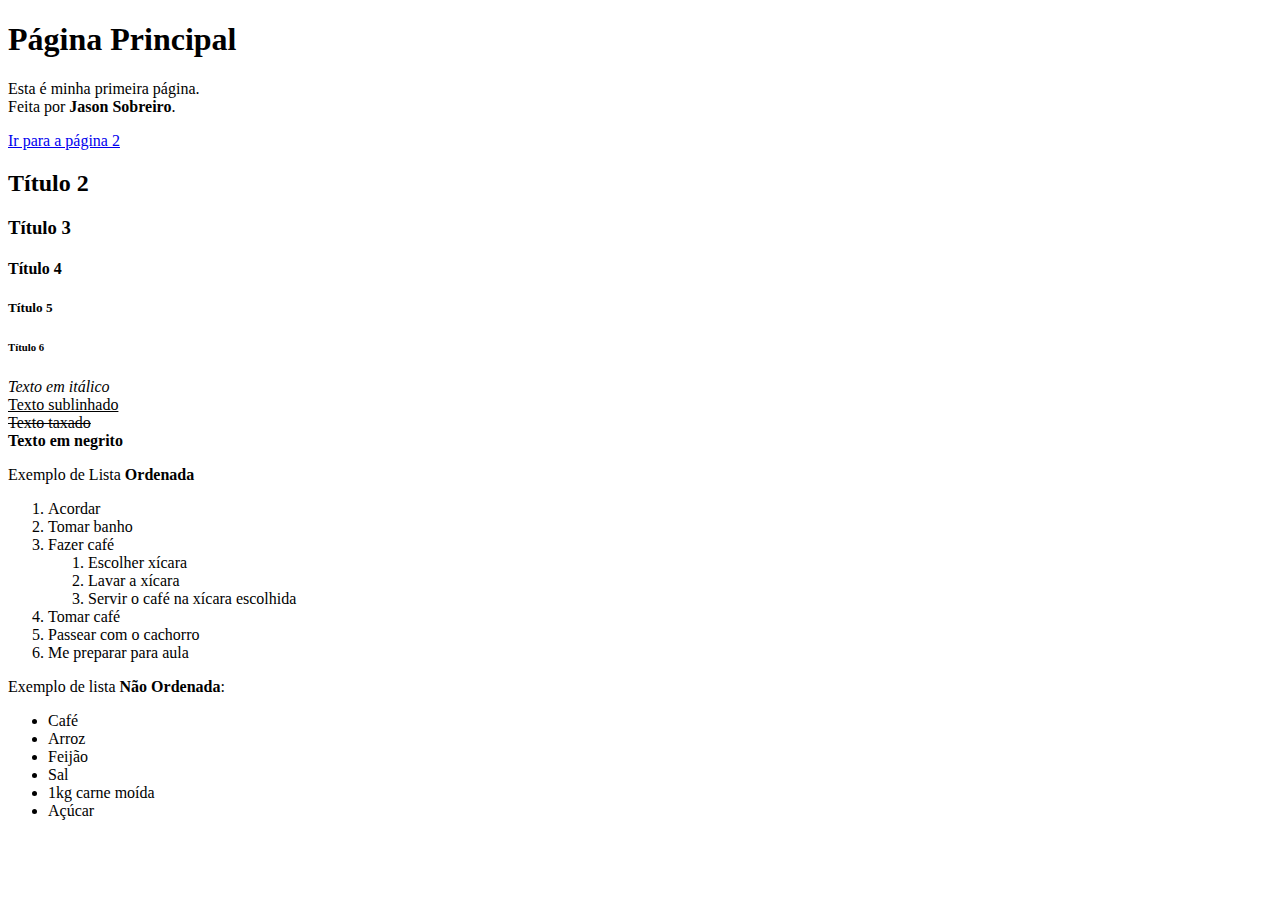
<file: ecoville/manha/aula01/index.html>
<!DOCTYPE html>
<html>
<head>
	<meta charset="utf-8">
	<title>Aula 01 - Página Principal</title>
</head>
<body>

	<h1>Página Principal</h1>

	<p>Esta é minha primeira página.<br> 	
	Feita por <b>Jason Sobreiro</b>.</p>

	<a href="hello.php">Ir para a página 2</a>

	<h2>Título 2</h2>
	<h3>Título 3</h3>
	<h4>Título 4</h4>
	<h5>Título 5</h5>
	<h6>Título 6</h6>

	<p>
		<i>Texto em itálico</i><br>
		<u>Texto sublinhado</u><br>
		<s>Texto taxado</s><br>
		<b>Texto em negrito</b>
	</p>

	<p>
		Exemplo de Lista <b>Ordenada</b>
		<ol>
			<li>Acordar</li>
			<li>Tomar banho</li>
			<li>Fazer café</li>
			<ol>
				<li>Escolher xícara</li>
				<li>Lavar a xícara</li>
				<li>Servir o café na xícara escolhida</li>
			</ol>
			<li>Tomar café</li>
			<li>Passear com o cachorro</li>
			<li>Me preparar para aula</li>			
		</ol>
	</p>

	<p>
		Exemplo de lista <b>Não Ordenada</b>:
		<ul>
			<li>Café</li>
			<li>Arroz</li>
			<li>Feijão</li>
			<li>Sal</li>
			<li>1kg carne moída</li>
			<li>Açúcar</li>
		</ul>
	</p>



</body>
</html>
</file>
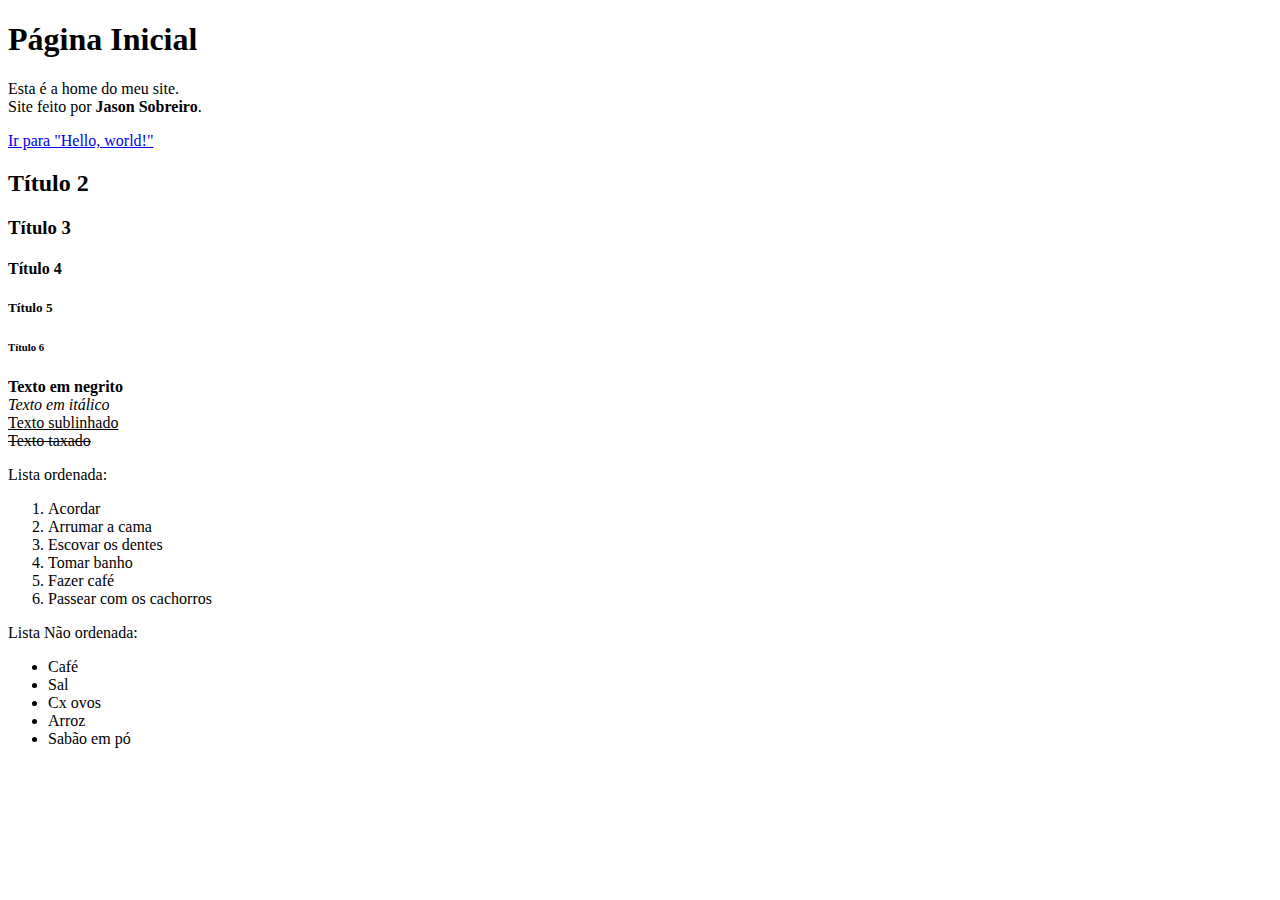
<file: ecoville/noite/aula01/index.html>
<!DOCTYPE html>
<html>
<head>
	<meta charset="utf-8">
	<title>Aula 01 - Página Inicial</title>
</head>
<body>

	<h1>Página Inicial</h1>

	<p>
		Esta é a home do meu site.<br>
		Site feito por <b>Jason Sobreiro</b>.
	</p>

	<p>
		<a href="hello.php">Ir para "Hello, world!"</a>
	</p>

	<h2>Título 2</h2>
	<h3>Título 3</h3>
	<h4>Título 4</h4>
	<h5>Título 5</h5>
	<h6>Título 6</h6>

	<p>
		<b>Texto em negrito</b><br>
		<i>Texto em itálico</i><br>
		<u>Texto sublinhado</u><br>
		<s>Texto taxado</s><br>
	</p>

	<p>
		Lista ordenada:
		<ol>
			<li>Acordar</li>
			<li>Arrumar a cama</li>
			<li>Escovar os dentes</li>
			<li>Tomar banho</li>
			<li>Fazer café</li>
			<li>Passear com os cachorros</li>
		</ol>
	</p>

	<p>
		Lista Não ordenada:
		<ul>
			<li>Café</li>
			<li>Sal</li>
			<li>Cx ovos</li>
			<li>Arroz</li>
			<li>Sabão em pó</li>				
		</ul>
	</p>


</body>
</html>
</file>
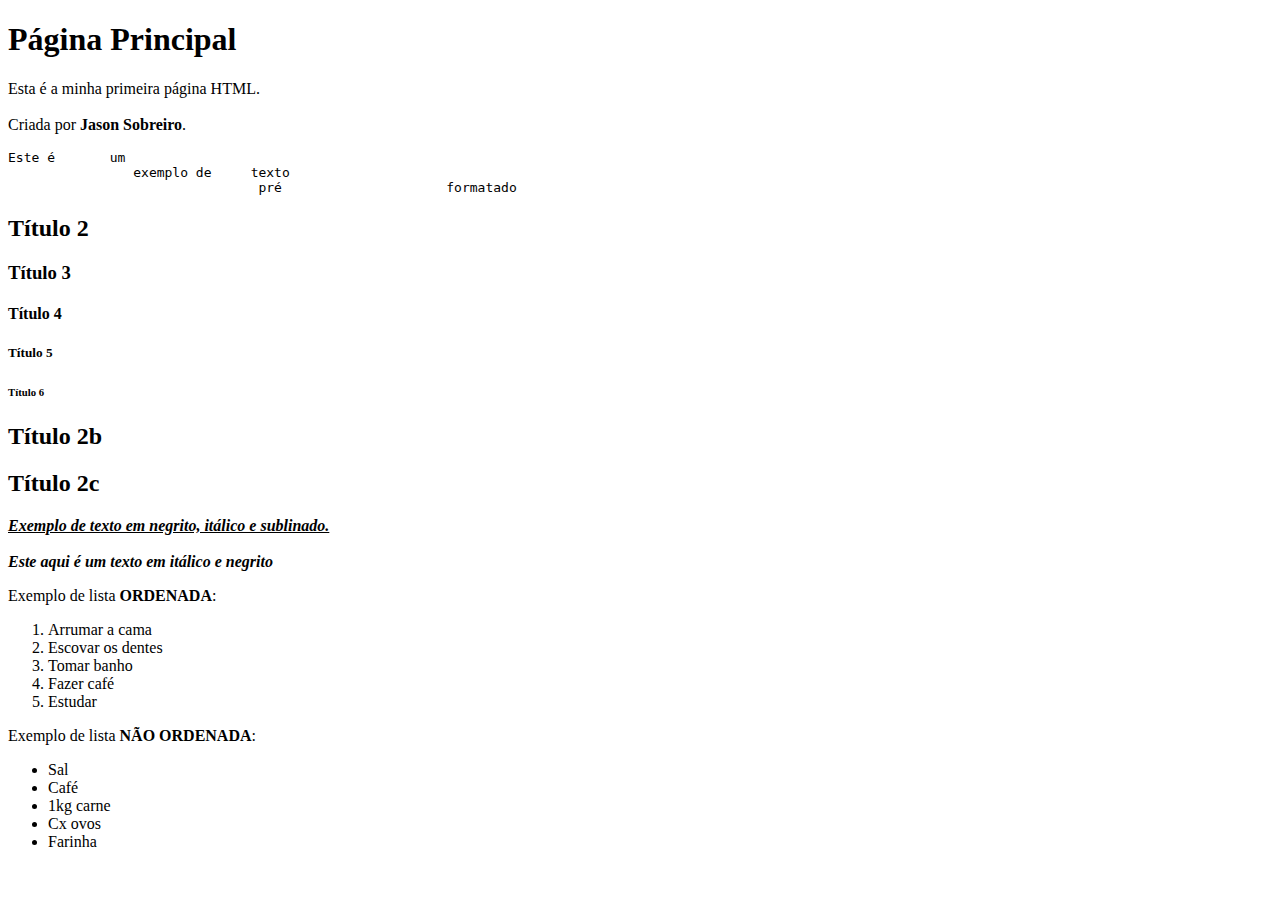
<file: osorio/quarta/aula01/index.html>
<!DOCTYPE html>
<html>
	<head>
		<meta charset="utf-8">
		<title>Aula 01 - Página Principal</title>
	</head>
	<body>

		<h1>Página Principal</h1>

		<p>
			Esta é a minha primeira página HTML.<br><br>
			Criada por <b>Jason Sobreiro</b>.
		</p> 

		<pre>Este é       um
		exemplo de     texto
				pré			formatado</pre>

		<h2>Título 2</h2>

		<h3>Título 3</h3>
		<h4>Título 4</h4>
		<h5>Título 5</h5>
		<h6>Título 6</h6>

		<h2>Título 2b</h2>
		<h2>Título 2c</h2>

		<b>
			<i>
				<u>
					Exemplo de texto em negrito, itálico e sublinado.
				</u>
				<br><br>
				Este aqui é um texto em itálico e negrito
			</i>
		</b>

		<p>
			Exemplo de lista <b>ORDENADA</b>:
			<ol>
				<li>Arrumar a cama</li>
				<li>Escovar os dentes</li>
				<li>Tomar banho</li>
				<li>Fazer café</li>
				<li>Estudar</li>			
			</ol>
		</p>

		<p>
			Exemplo de lista <b>NÃO ORDENADA</b>:			
			<ul>
				<li>Sal</li>
				<li>Café</li>
				<li>1kg carne</li>
				<li>Cx ovos</li>
				<li>Farinha</li>
			</ul>
		</p>

	</body>
</html>
</file>
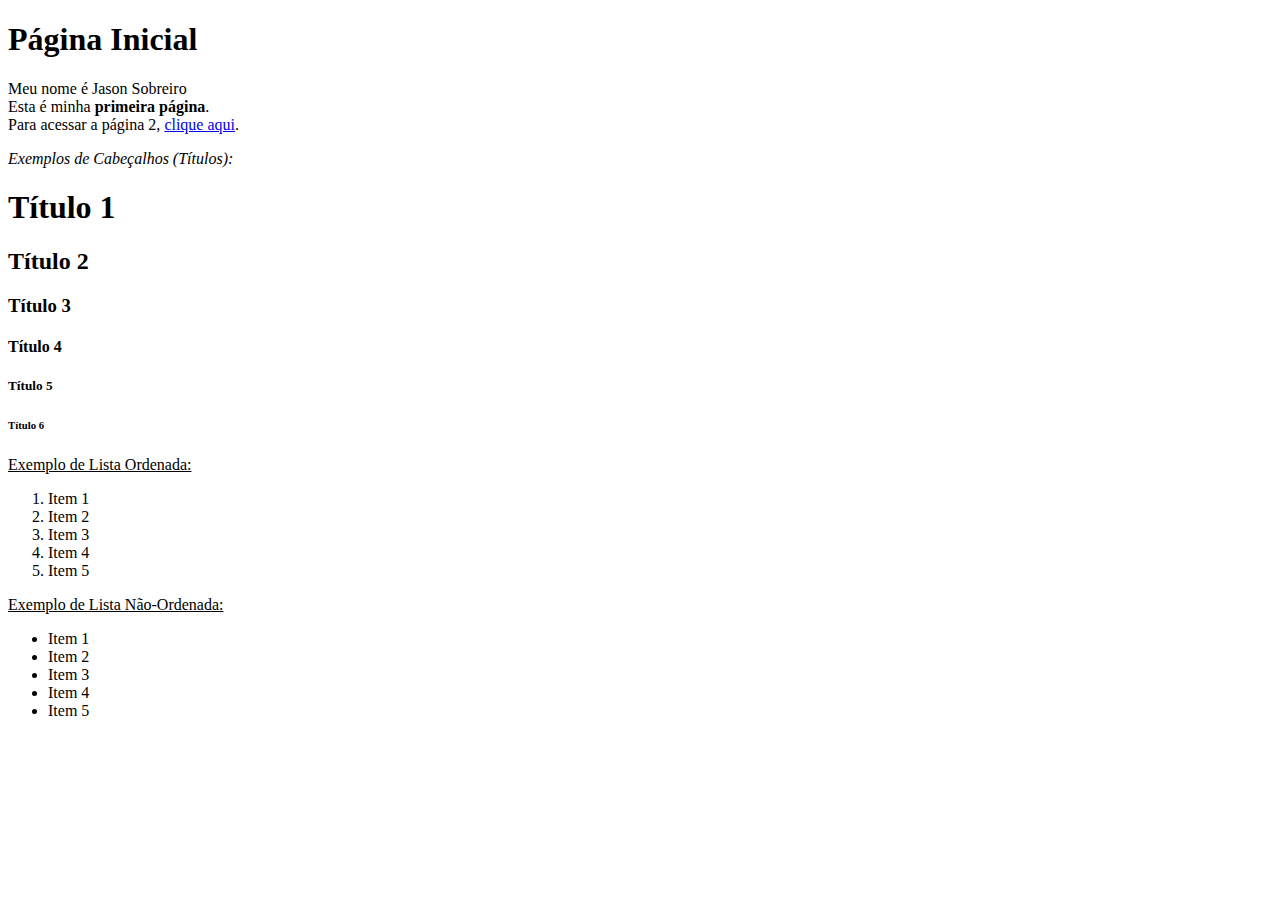
<file: osorio/segunda/aula01/index.html>
<!DOCTYPE html>
<html lang="pt-br">
<head>
	<meta charset="utf-8">
	<title>Aula 01 - Página Inicial</title>
</head>
<body>

	<!-- Este é um exemplo de comentário -->
	<h1>Página Inicial</h1>

	<p>
		Meu nome é Jason Sobreiro<br>
		Esta é minha <b>primeira página</b>.<br>
		Para acessar a página 2, <a href="pg2.php">clique aqui</a>.
	</p>

	<p><i>Exemplos de Cabeçalhos (Títulos):</i></p>

	<h1>Título 1</h1>
	<h2>Título 2</h2>
	<h3>Título 3</h3>
	<h4>Título 4</h4>
	<h5>Título 5</h5>
	<h6>Título 6</h6>

	<p><u>Exemplo de Lista Ordenada:</u></p>

	<ol>
		<li>Item 1</li>
		<li>Item 2</li>
		<li>Item 3</li>
		<li>Item 4</li>
		<li>Item 5</li>
	</ol>

	<p><u>Exemplo de Lista Não-Ordenada:</u></p>

	<ul>
		<li>Item 1</li>
		<li>Item 2</li>
		<li>Item 3</li>
		<li>Item 4</li>
		<li>Item 5</li>
	</ul>



</body>
</html>
</file>
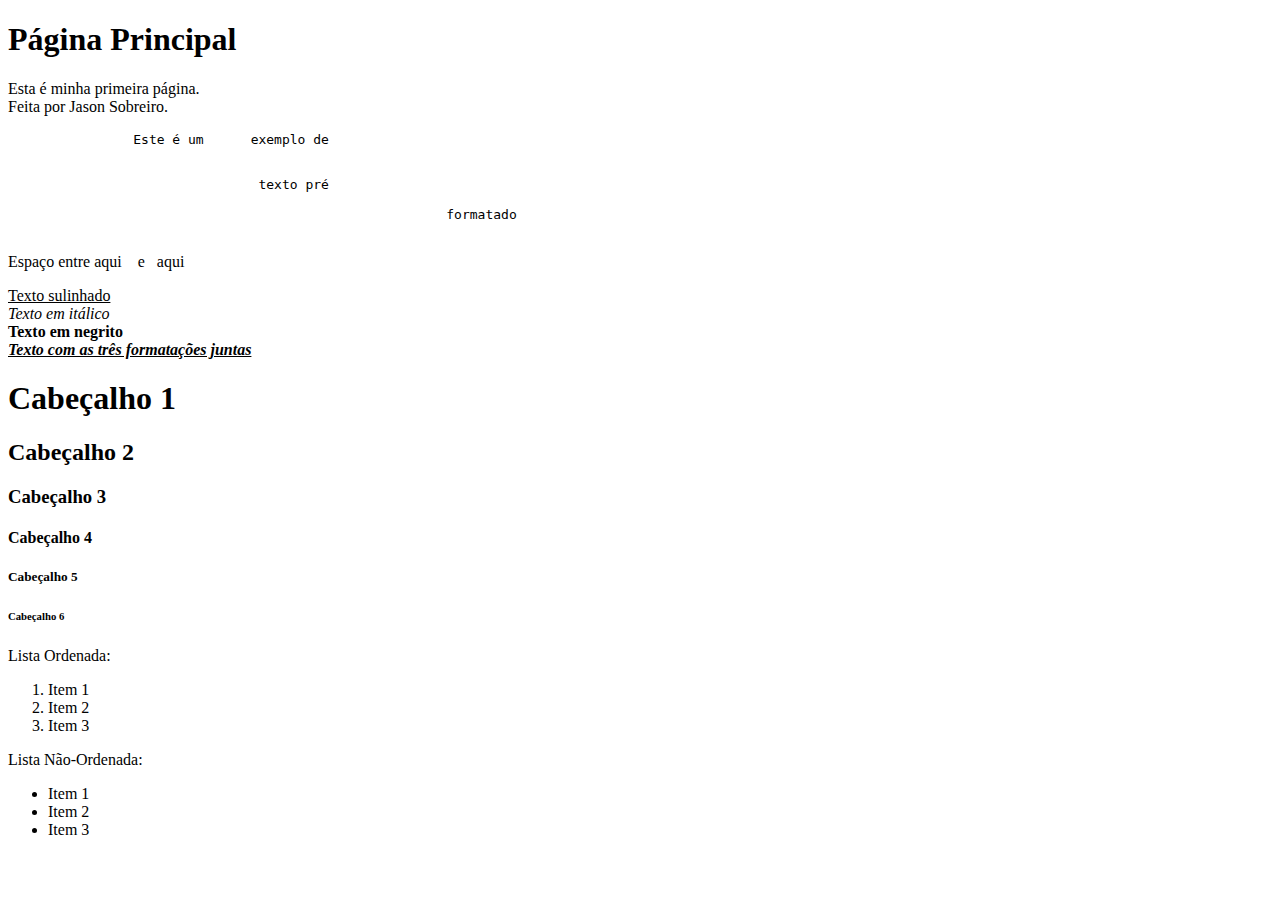
<file: osorio/terca/aula01/index.html>
<!DOCTYPE html>
<html lang="pt-br">
<head>
	<meta charset="utf-8">
	<title>Aula 01 - Página Principal</title>
</head>
<body>

	<h1>Página Principal</h1>

	<p>
		Esta é minha primeira página.<br>
		Feita por Jason Sobreiro.
	</p>

	<pre>
		Este é um      exemplo de


				texto pré

							formatado
	</pre>

	<p>
		Espaço entre aqui &nbsp;&nbsp;&nbsp;e&nbsp;&nbsp;&nbsp;aqui
	</p>

	<p>
		<u>Texto sulinhado</u><br>
		<i>Texto em itálico</i><br>
		<b>Texto em negrito</b><br>
		<i><u><b>Texto com as três formatações juntas</b></u></i>
	</p>

	<h1>Cabeçalho 1</h1>
	<h2>Cabeçalho 2</h2>
	<h3>Cabeçalho 3</h3>
	<h4>Cabeçalho 4</h4>
	<h5>Cabeçalho 5</h5>
	<h6>Cabeçalho 6</h6>

	<p>
		Lista Ordenada:
		<ol>
			<li>Item 1</li>
			<li>Item 2</li>
			<li>Item 3</li>
		</ol>
	</p>

	<p>
		Lista Não-Ordenada:
		<ul>
			<li>Item 1</li>
			<li>Item 2</li>
			<li>Item 3</li>
		</ul>
	</p>


</body>
</html>
</file>
